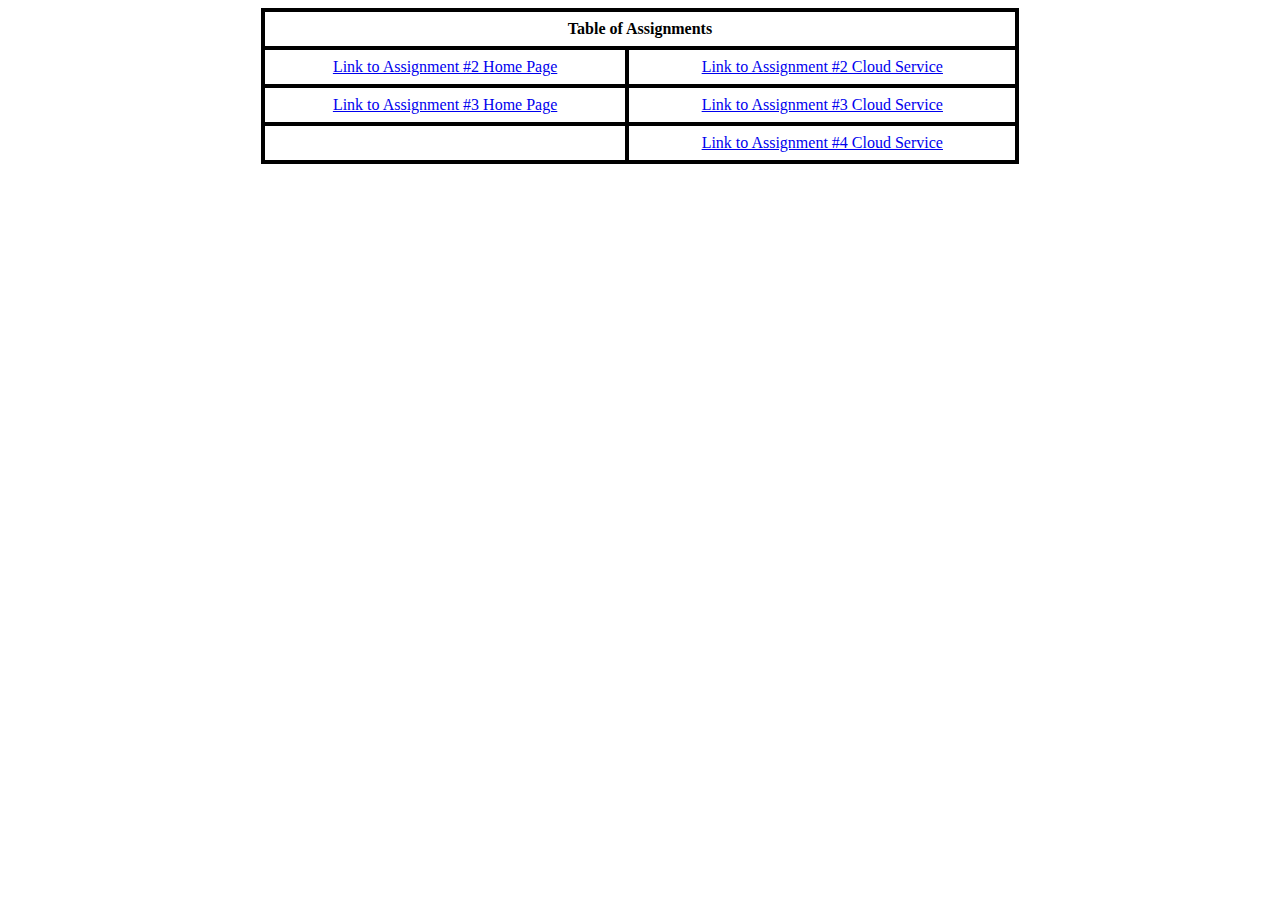
<file: kfkshgutlksajd23776.html>
﻿<!DOCTYPE html>
<html>
<head>
  <meta charset="UTF-8">
  <title>Table of Assignments</title>
  <style>
    /* 让表格居中并合并单元格边框 */
    table {
      width: 60%;
      margin: 0 auto;       /* 水平居中 */
      border-collapse: collapse; /* 合并边框 */
    }
    /* 给单元格和表头加上粗黑边框 */
    th, td {
      border: 4px solid black;   /* 边框粗细可调 */
      padding: 8px;
      text-align: center;
    }
  </style>
</head>
<body>

<table>
  <tr>
    <!-- 表头，跨两列 -->
    <th colspan="2">Table of Assignments</th>
  </tr>
  <tr>
    <td>
      <a rel="noopener" href="https://focal-shape-449106-v9.wl.r.appspot.com/" target="_blank">Link to Assignment #2 Home Page</a>
    </td>
    <td>
      <a rel="noopener" href="https://focal-shape-449106-v9.wl.r.appspot.com/api/search/picasso" target="_blank">Link to Assignment #2 Cloud Service</a>
    </td>
  </tr>
  <tr>
    <td>
      <a rel="noopener" href="https://focal-shape-449106-v9.wl.r.appspot.com" target="_blank">Link to Assignment #3 Home Page</a>
    </td>
    <td>
      <a rel="noopener" href="https://focal-shape-449106-v9.wl.r.appspot.com/api/search/picasso" target="_blank">Link to Assignment #3 Cloud Service</a>
    </td>
  </tr>
  <tr>
    <td></td>
    <td>
      <a rel="noopener" href="ScrambleThisName.html" target="_blank">Link to Assignment #4 Cloud Service</a>
    </td>
  </tr>
</table>

</body>
</html>
</file>
